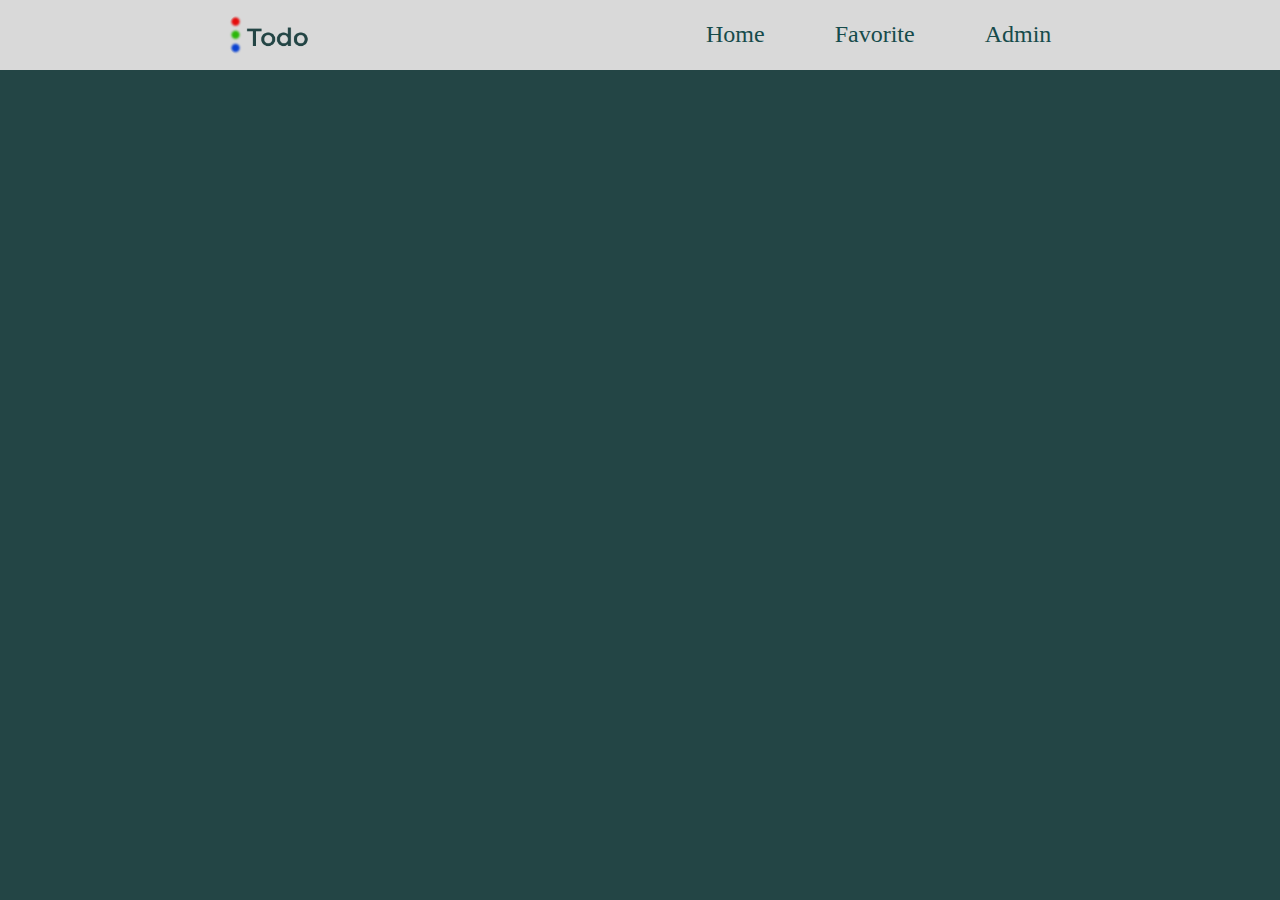
<file: favorite.html>
<!DOCTYPE html>
<html lang="en">
  <head>
    <meta charset="UTF-8" />
    <meta name="viewport" content="width=device-width, initial-scale=1.0" />
    <title>Document</title>
    <link rel="stylesheet" href="./style.css" />
  </head>
  <body>
    <header id="header">
      <div class="container"></div>
      <div class="header-content">
        <img
          class="logo"
          src="./images/Frame 11.png"
          width="80px"
          alt=""
          style="position: relative"
        />

        <div class="links">
          <a href="index.html">Home</a>
          <a href="favorite.html">Favorite</a>
          <a href="admin.html">Admin</a>
        </div>
      </div>
    </header>
    <section id="favorites">
      <div class="container">
        <div class="favorite" id="favoriteListContainer"></div>
      </div>
    </section>

    <script src="./main.js"></script>
  </body>
</html>
</file>
<file: style.css>
* {
  margin: 0;
  padding: 0;
  box-sizing: border-box;
}
body {
  font-family: "Lato", sans-serif;
  background: #234545;
}

.container {
  max-width: 1440px;
  width: 100%;
  margin: 0 auto;
  padding: 0 20px;
}
a {
  text-decoration: none;
}
.header-content {
  display: flex;
  justify-content: space-around;
  background: #d9d9d9;
  padding: 15px 30px;
}

.header-content a {
  color: #000;
}
.links {
  display: flex;
  gap: 70px;
  align-items: center;
}
img {
  width: 262px;
  border-radius: 10px;
}
.links a {
  color: #164b4b;
  font-family: Montserrat;
  font-size: 24px;
  font-style: normal;
  font-weight: 300;
  line-height: normal;
}
.links a:hover {
  color: #fff;
  transition: 0.5s ease-in;
  transform: scale(0.9);
}
#hero {
  padding-top: 60px;
}
.hero {
  width: 100%;
  min-height: 100vh;
  background: rgba(255, 255, 255, 0.233);
  border-radius: 30px;
  display: flex;
  flex-wrap: wrap;
  justify-content: space-around;
  padding: 20px;
  gap: 20px;
}
.hero-content {
  background: #000;
  width: 262px;
  height: 100%;
  border-radius: 10px;
  background: #234545;
  color: #fff;
  text-align: center;
  letter-spacing: 2px;
}
.add-content {
  background: #000;
  width: 562px;
  height: 100%;
  padding: 50px;
  border-radius: 10px;
  background: #234545;
  color: #fff;
  text-align: center;
  letter-spacing: 2px;
}
#addUserForm {
  display: flex;
  flex-direction: column;
  align-items: center;
}
.btn-wrk button {
  padding: 10px 50px;
  width: 200px;
}
.btn-create {
  border-radius: 20px;
  background: #2b9797;
  color: #164b4b;
  border: none;
}
.btn-cancel {
  border-radius: 20px;
  background: #164b4b;
  color: #fff;
  border: none;
}
#addUserForm input {
  padding: 10px;
  width: 400px;
  border-radius: 15px;
  border: none;
}
.logo {
  width: 80px;
}
.user-card button.favorite {
  background-color: red;
  color: white;
}
</file>
